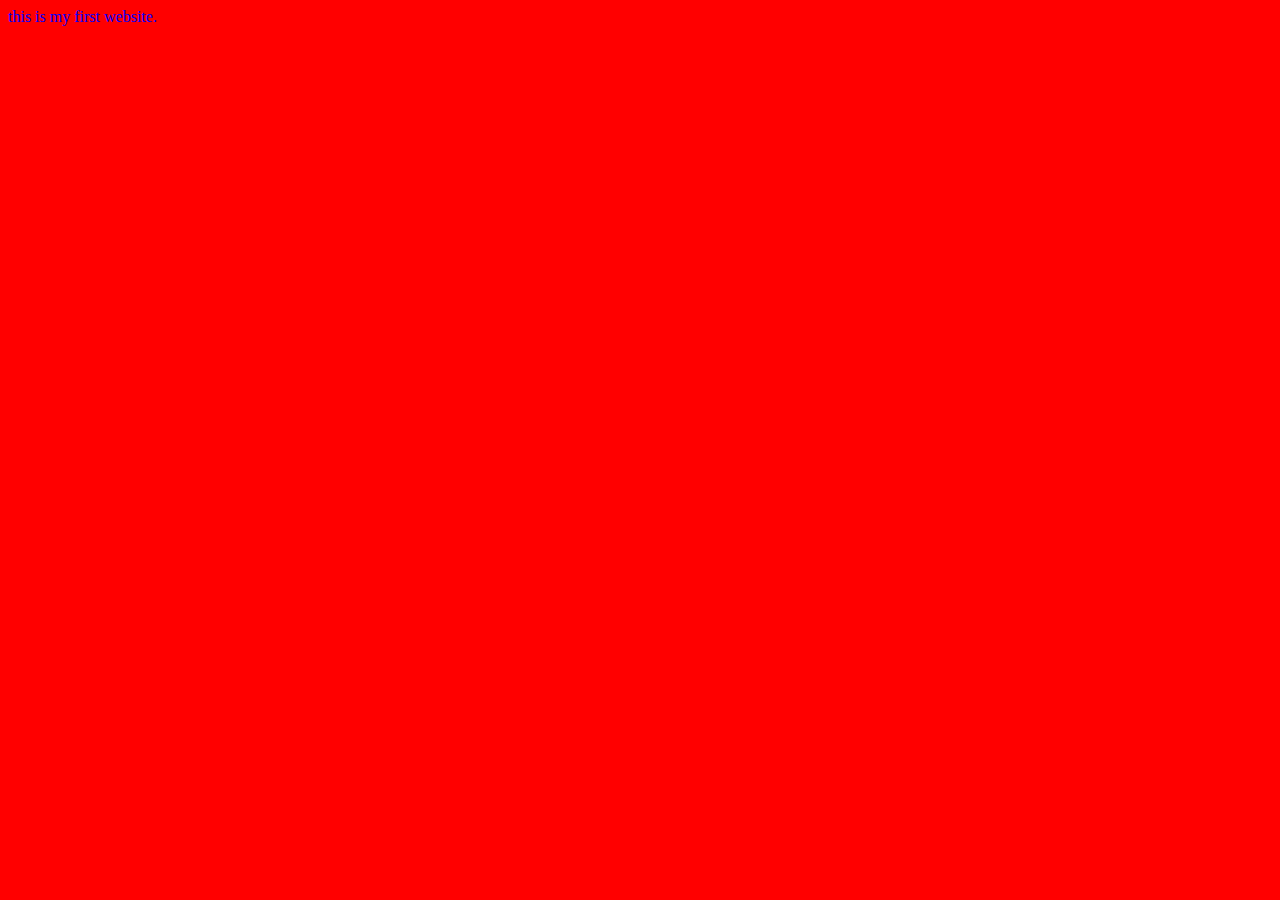
<file: HTML/index.html>
<!DOCTYPE html>
<html lang="en">
<head>
    <meta charset="UTF-8">
    <meta name="viewport" content="width=device-width, initial-scale=1.0">
    <title>first website</title>
    <link rel="stylesheet" href="style.css">
</head>
<body>
    this is my first website.
    <script src="script.js"></script>
</body>
</html>
</file>
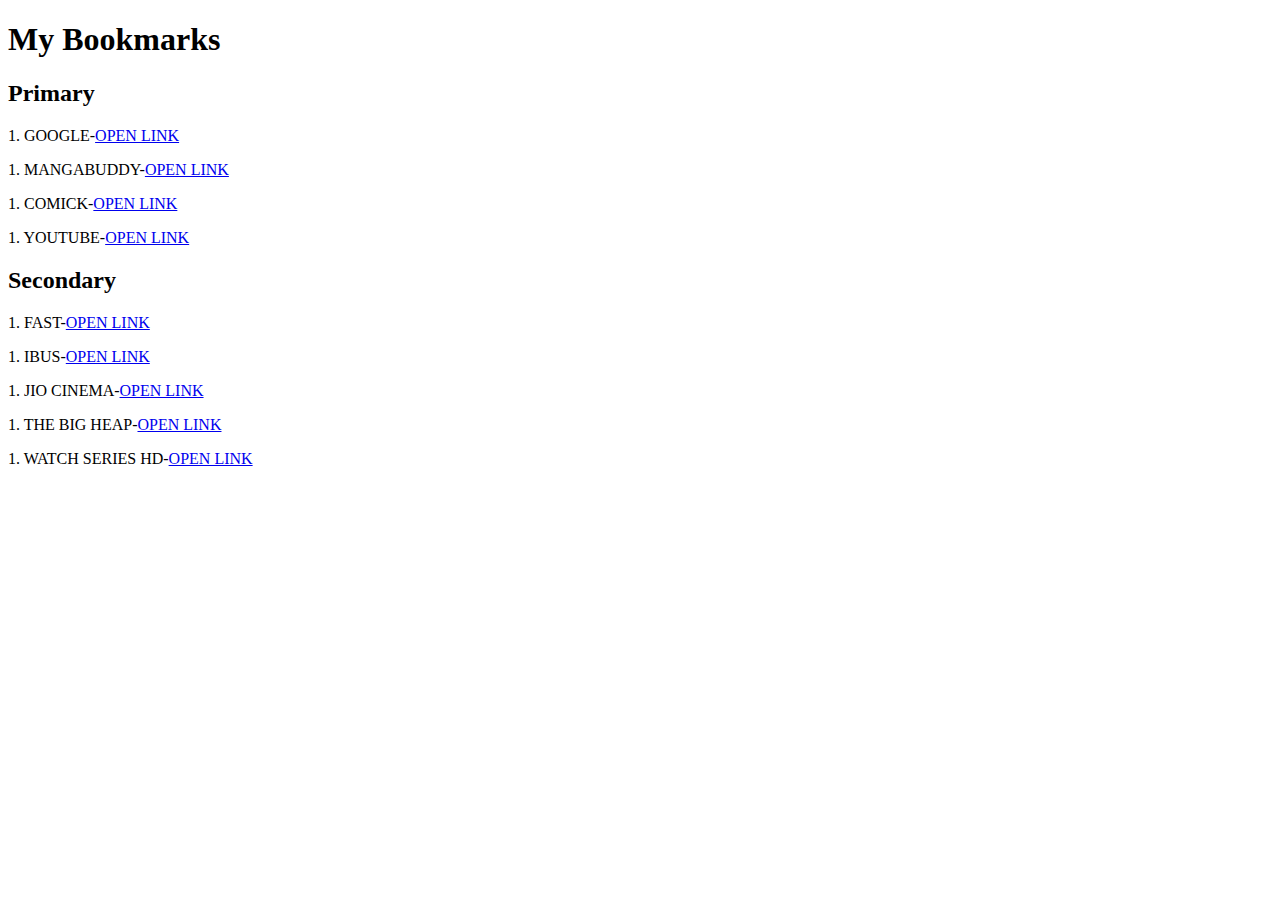
<file: HTML/bookmark.html>
<!DOCTYPE html>
<html lang="en">
<head>
    <meta charset="UTF-8">
    <meta name="viewport" content="width=device-width, initial-scale=1.0">
    <title>BOOKMARK MANAGER</title>
</head>
<body>
    <h1>My Bookmarks</h1>
    <h2>Primary</h2>
    <p>1. GOOGLE-<a target="_blank" href="https://www.google.com/">OPEN LINK</a></p>
    <p>1. MANGABUDDY-<a target="_blank" href="https://mangabuddy.com/users/profile">OPEN LINK</a></p>
    <p>1. COMICK-<a target="_blank" href="https://comick.io/home">OPEN LINK</a></p>
    <p>1. YOUTUBE-<a target="_blank" href="https://www.youtube.com/">OPEN LINK</a></p>
    <h2>Secondary</h2>
    <p>1. FAST-<a target="_blank" href="https://fast.com/">OPEN LINK</a></p>
    <p>1. IBUS-<a target="_blank" href="https://wificustomer.ibustech.com/">OPEN LINK</a></p>
    <p>1. JIO CINEMA-<a target="_blank" href="https://www.jiocinema.com/">OPEN LINK</a></p>
    <p>1. THE BIG HEAP-<a target="_blank" href="https://thebigheap.com/">OPEN LINK</a></p>
    <p>1. WATCH SERIES HD-<a target="_blank" href="https://watchserieshd.org/tv-series/">OPEN LINK</a></p>
</body>
</html>
</file>
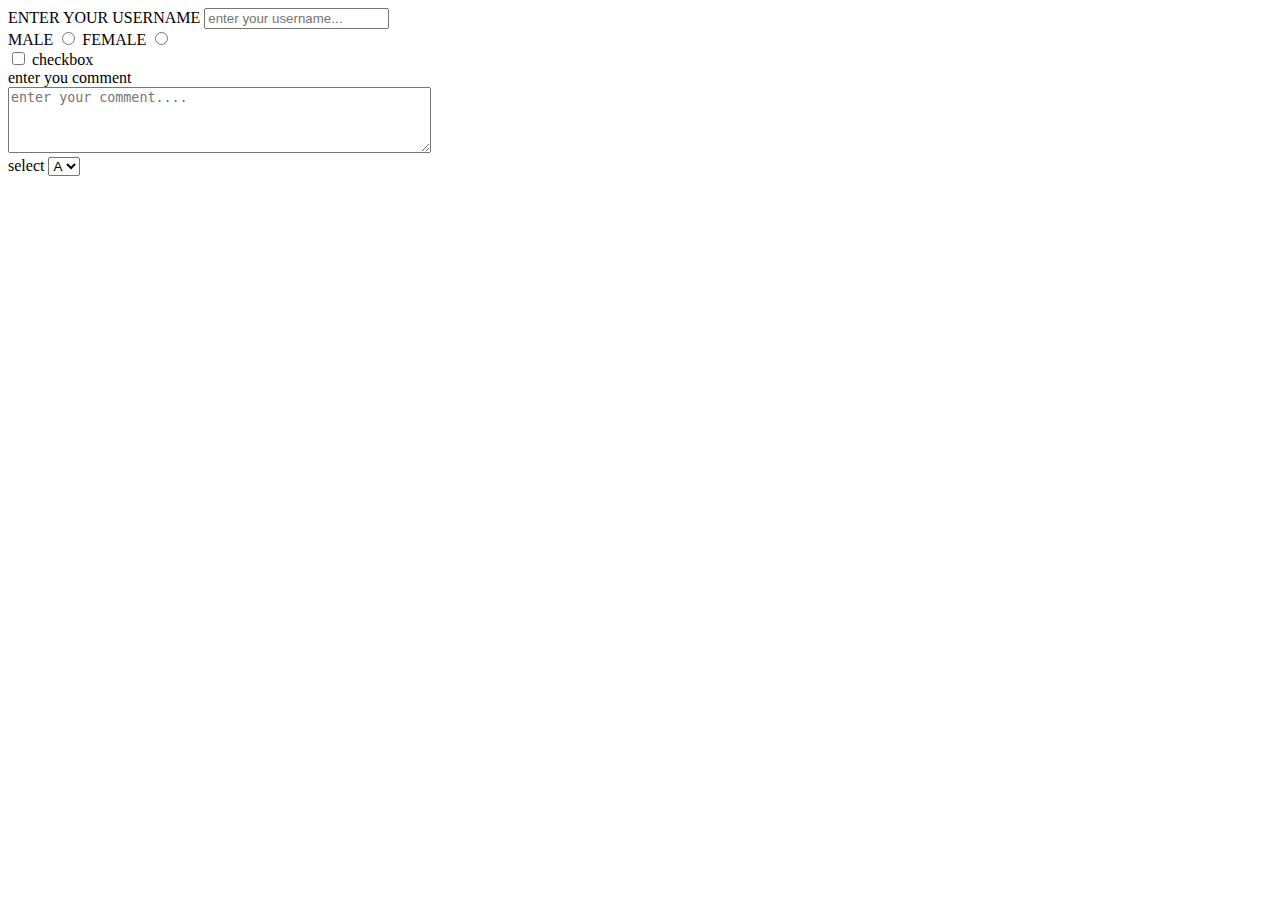
<file: HTML/forms.html>
<!DOCTYPE html>
<html lang="en">
<head>
    <meta charset="UTF-8">
    <meta name="viewport" content="width=device-width, initial-scale=1.0">
    <title>FORMS</title>
</head>
<body>
    <form action="post">
        <div>
            <label for="username">ENTER YOUR USERNAME</label>
            <input type="text" name="username" id="username" placeholder="enter your username...">
        </div>
        <div>
            <label for="male">MALE</label>
            <input type="radio" name="gender" id="male">
            <label for="female">FEMALE</label>
            <input type="radio" name="gender" id="female">
        </div>
        <div>
            <input type="checkbox" name="chechbox" id="checkbox">
            <label for="checkbox">checkbox</label>
        </div>
        <div>
            <label for="text">enter you comment</label>
            <br>
            <textarea name="text" id="text" cols="50" rows="4" placeholder="enter your comment...."></textarea>
        </div>
        <div>
            <label for="select">select</label>
            <select name="select" id="select">
                <option value="A">A</option>
                <option value="B">B</option>
                <option value="C">C</option>
                <option value="D">D</option>
            </select>
        </div>
    </form>
</body>
</html>
</file>
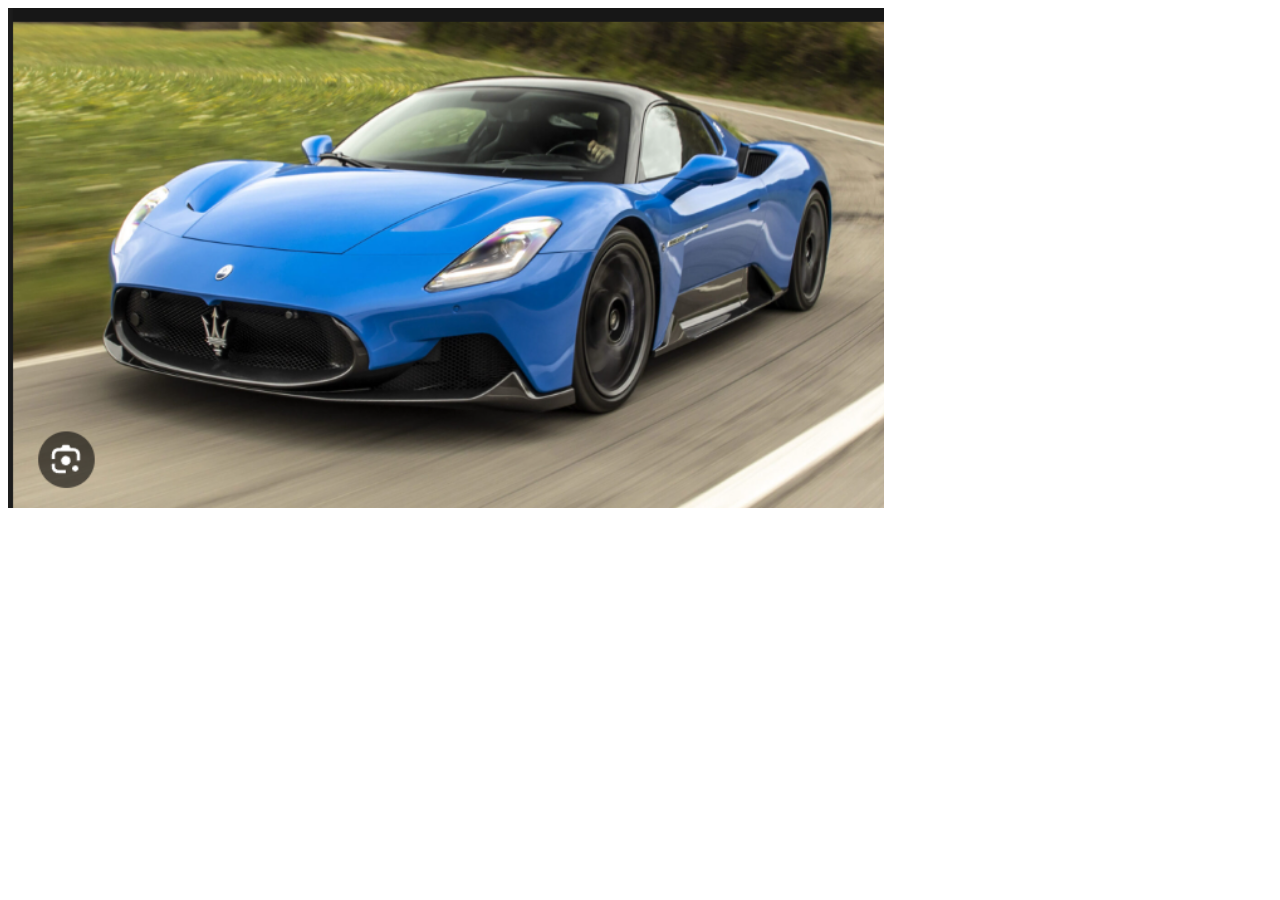
<file: HTML/image.html>
<!DOCTYPE html>
<html lang="en">
<head>
    <meta charset="UTF-8">
    <meta name="viewport" content="width=device-width, initial-scale=1.0">
    <title>IMAGE</title>
</head>
<body>
    <img  height="500" src="car.png" alt="car image">
</body>
</html>
</file>
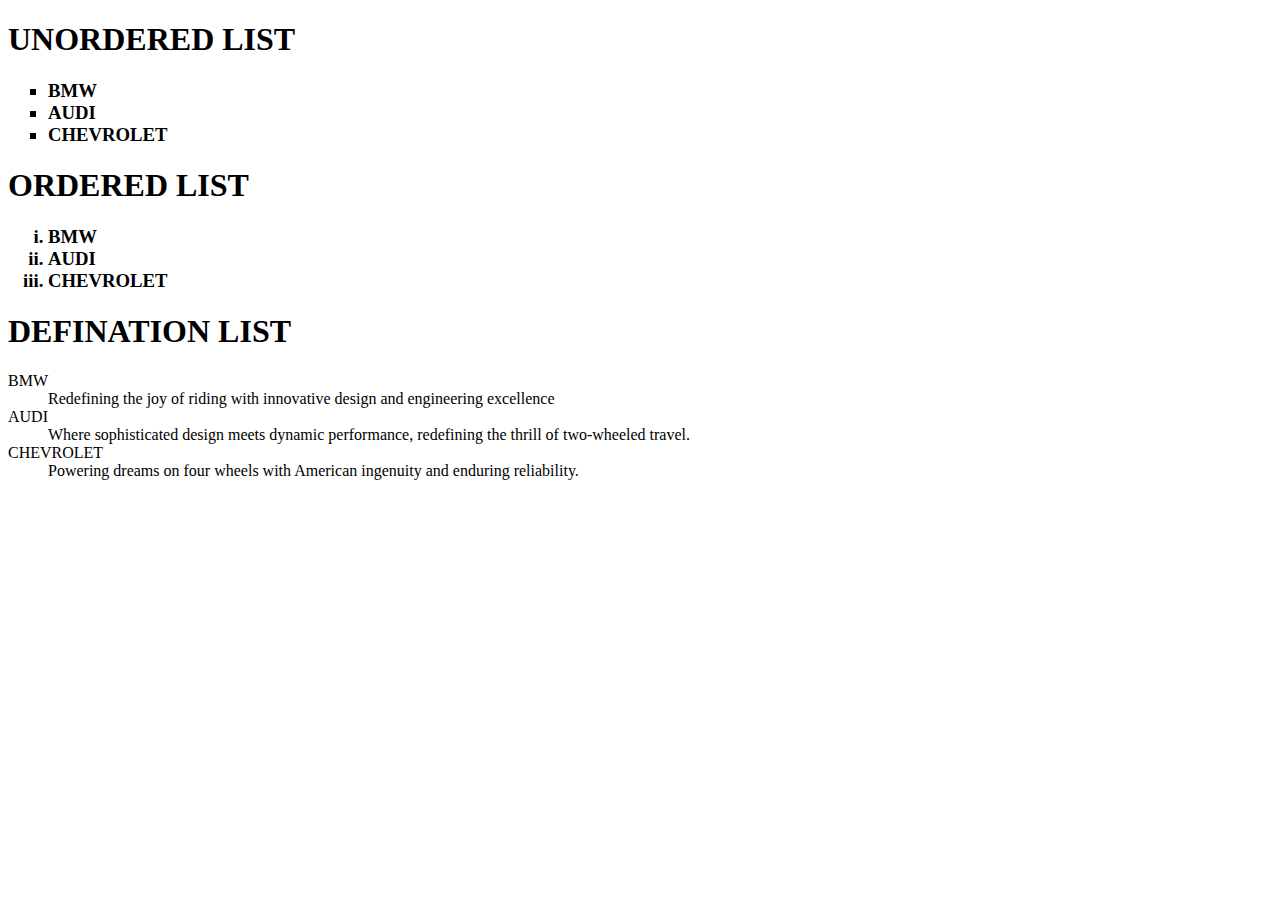
<file: HTML/list.html>
<!DOCTYPE html>
<html lang="en">

<head>
    <meta charset="UTF-8">
    <meta name="viewport" content="width=device-width, initial-scale=1.0">
    <title>LIST</title>
</head>

<body>
    <h1>UNORDERED LIST</h1>
    <h3>
        <ul type="square">
            <li>BMW</li>
            <li>AUDI</li>
            <li>CHEVROLET</li>
        </ul>
    </h3>
    <H1>ORDERED LIST</H1>
    <h3>
        <ol type="i" >
            <li>BMW</li>
            <li>AUDI</li>
            <li>CHEVROLET</li>
        </ol>
    </h3>
    <h1>DEFINATION LIST</h1>

    <dl>
        <dt>BMW</dt>
        <dd>Redefining the joy of riding with innovative design and engineering excellence</dd>
        <dt>AUDI</dt>
        <dd>Where sophisticated design meets dynamic performance, redefining the thrill of two-wheeled travel.</dd>
        <dt>CHEVROLET</dt>
        <dd>Powering dreams on four wheels with American ingenuity and enduring reliability.</dd>
    </dl>

</body>

</html>
</file>
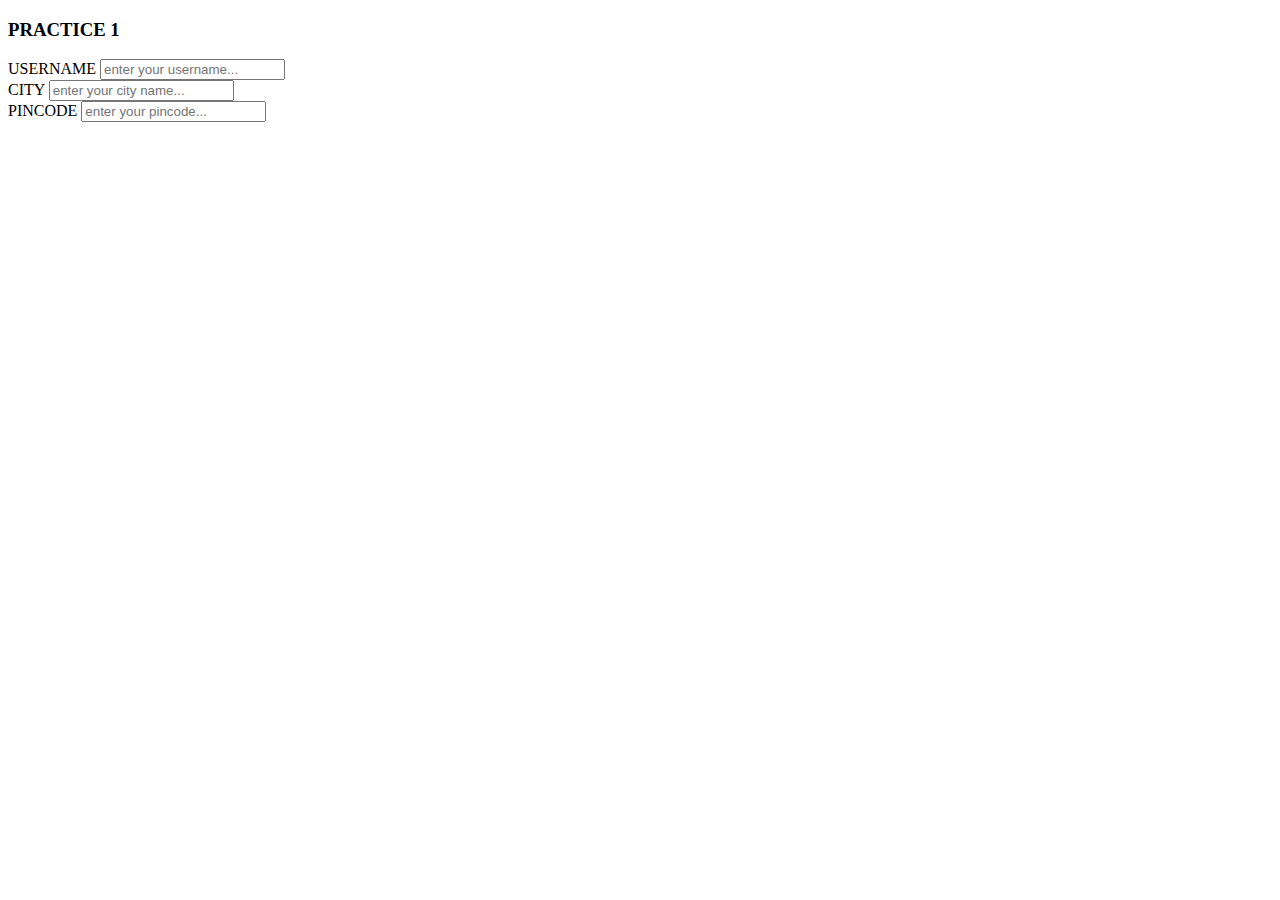
<file: HTML/practice_1.html>
<!DOCTYPE html>
<html lang="en">
<head>
    <meta charset="UTF-8">
    <meta name="viewport" content="width=device-width, initial-scale=1.0">
    <title>practice 1</title>
</head>
<body>
    <h3>PRACTICE 1</h3>
    <div>
        <label for="username">USERNAME</label>
        <input type="text" name="username" id="username" placeholder="enter your username...">
    </div>
    <div>
        <label for="city">CITY</label>
        <input type="text" name="city" id="city" placeholder="enter your city name...">
    </div>
    <div>
        <label for="pincode">PINCODE</label>
        <input type="text" name="pincode" id="pincode" placeholder="enter your pincode...">
    </div>
</body>
</html>
</file>
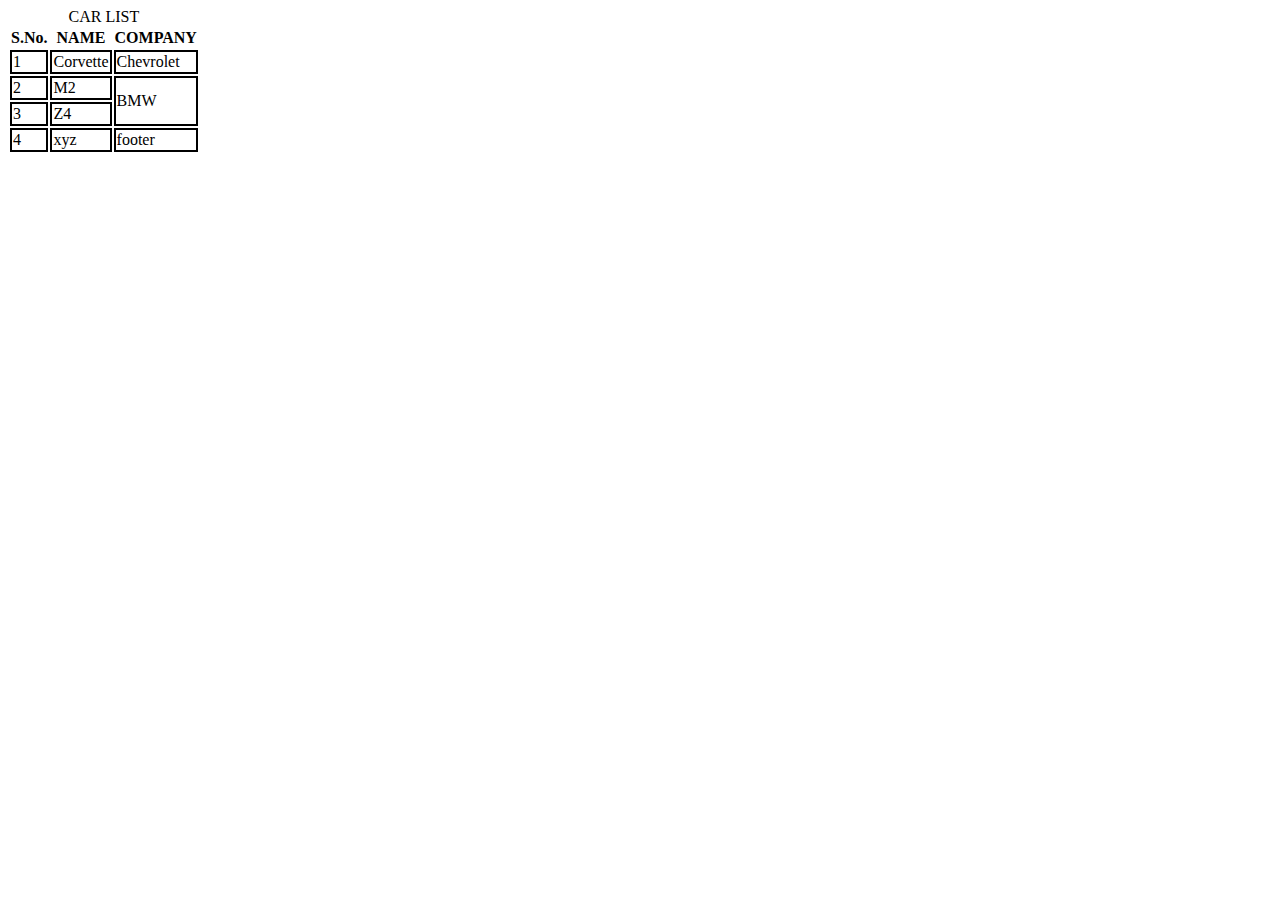
<file: HTML/table.html>
<!DOCTYPE html>
<html lang="en">

<head>
    <meta charset="UTF-8">
    <meta name="viewport" content="width=device-width, initial-scale=1.0">
    <title>TABLE</title>
</head>

<body>
    <link rel="stylesheet" href="style2.css">
    <table>
        <THEad>
            <CAPtion>CAR LIST</CAPtion>
            <tr>
                <th>S.No.</th>
                <th>NAME</th>
                <th>COMPANY</th>
            </tr>
        </THEad>
        <TBOdy>
            <tr>
                <td>1</td>
                <td>Corvette</td>
                <td>Chevrolet</td>
            </tr>
            <tr>
                <td>2</td>
                <td>M2</td>
                <td rowspan="2">BMW</td>
            </tr>
            <tr>
                <td>3</td>
                <td>Z4</td>
            </tr>
        </TBOdy>
        <tfoot>
            <td>4</td>
            <td>xyz</td>
            <td>footer</td>
        </tfoot>
    </table>
</body>

</html>
</file>
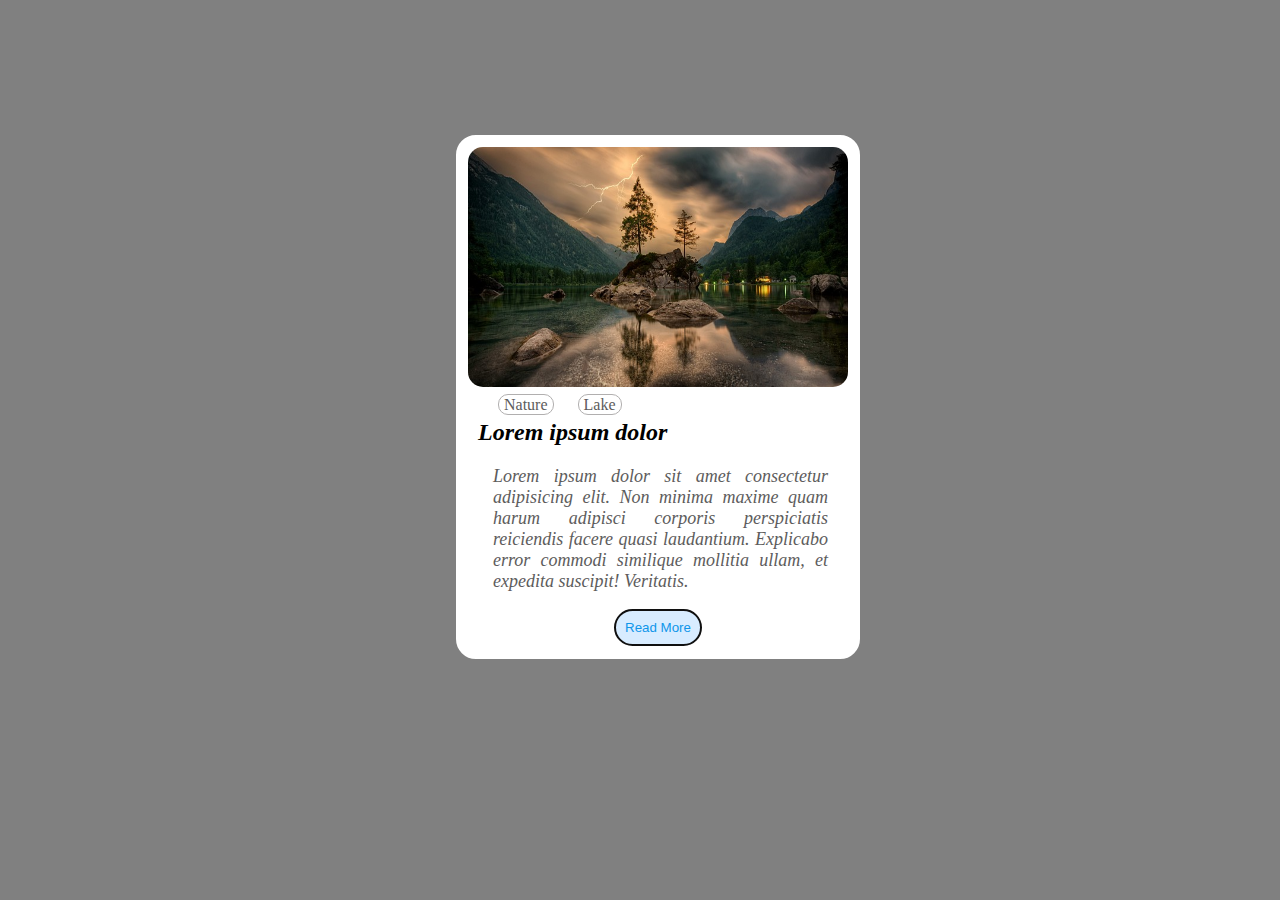
<file: HTML/practice/design_card.html>
<!DOCTYPE html>
<html lang="en">

<head>
    <meta charset="UTF-8">
    <meta name="viewport" content="width=device-width, initial-scale=1.0">
    <title>Design Card Prac</title>
   <link rel="stylesheet" href="design_card_css.css">
</head>

<body>
    <div class="div">
        <img src="1.jpg" alt="nature" class="photo">
        <span class="text" id="new">Nature</span>
        <span class="text">Lake</span>
        <h2 style="margin-left: 20px; margin-top: 5px; font-style: italic;">Lorem ipsum dolor</h2>
        <p class="letter">Lorem ipsum dolor sit amet consectetur adipisicing elit. Non minima maxime quam harum adipisci corporis
            perspiciatis reiciendis facere quasi laudantium. Explicabo error commodi similique mollitia ullam, et
            expedita suscipit! Veritatis.</p>
            <!-- <input type="button" class="Read" placeholder=""> -->
             <div style="text-align: center; border: none;">
            <button type="submit" class="Read" autofocus>Read More</button></div>
    </div>
</body>

</html>
</file>
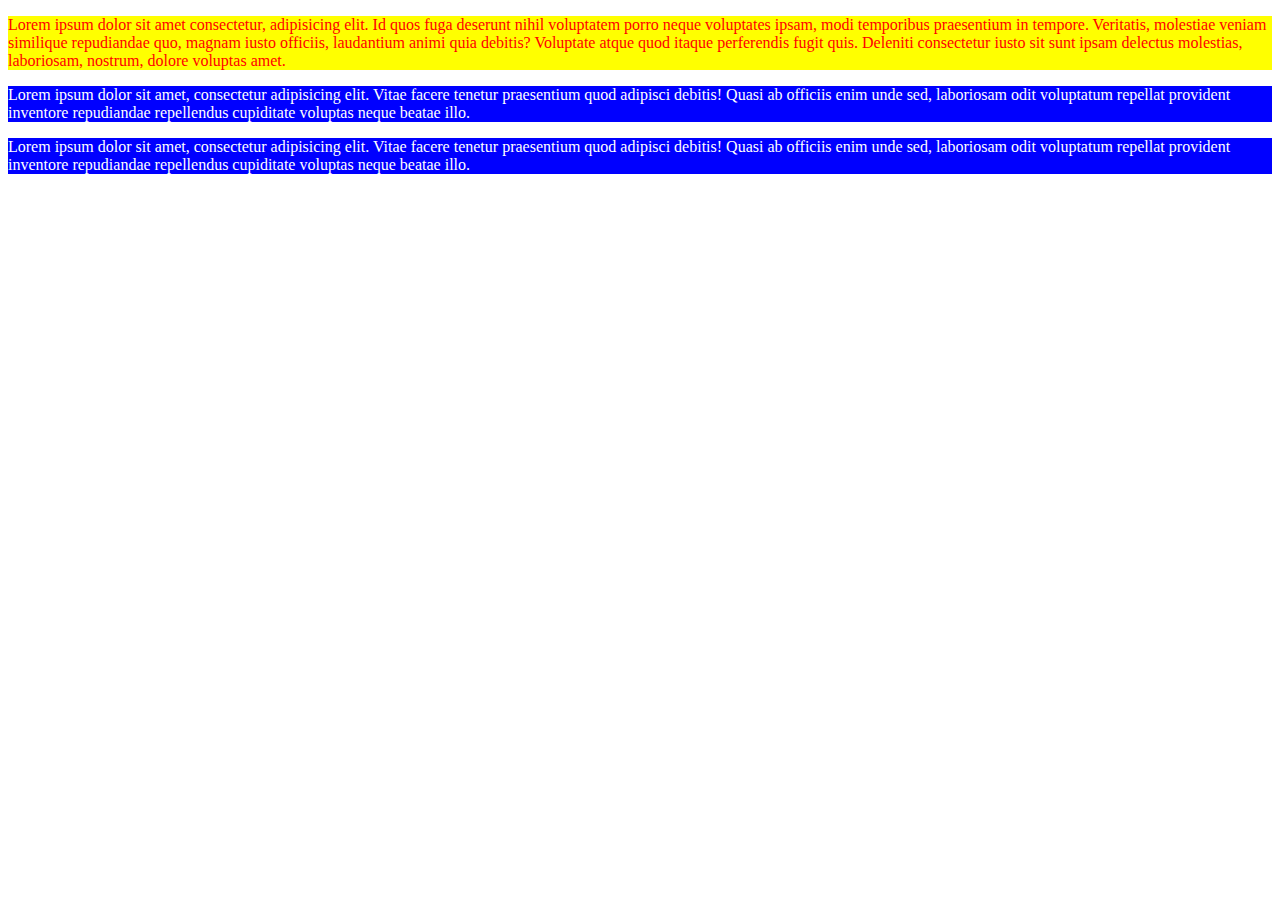
<file: HTML/practice/exercise2.html>
<!DOCTYPE html>
<html lang="en">

<head>
    <meta charset="UTF-8">
    <meta name="viewport" content="width=device-width, initial-scale=1.0">
    <title>exersize 2</title>
    <style>
        div p{
            color: white;
            background-color: blue;
        }
        div :first-child{
            background-color: yellow;
            color: red;
        }
    </style>
</head>

<body>
    <div>
        <p>Lorem ipsum dolor sit amet consectetur, adipisicing elit. Id quos fuga deserunt nihil voluptatem porro neque
            voluptates ipsam, modi temporibus praesentium in tempore. Veritatis, molestiae veniam similique repudiandae
            quo, magnam iusto officiis, laudantium animi quia debitis? Voluptate atque quod itaque perferendis fugit
            quis. Deleniti consectetur iusto sit sunt ipsam delectus molestias, laboriosam, nostrum, dolore voluptas
            amet.
        </p>
        <p>Lorem ipsum dolor sit amet, consectetur adipisicing elit. Vitae facere tenetur praesentium quod adipisci
            debitis! Quasi ab officiis enim unde sed, laboriosam odit voluptatum repellat provident inventore
            repudiandae repellendus cupiditate voluptas neque beatae illo.</p>

        <p>Lorem ipsum dolor sit amet, consectetur adipisicing elit. Vitae facere tenetur praesentium quod adipisci
            debitis! Quasi ab officiis enim unde sed, laboriosam odit voluptatum repellat provident inventore
            repudiandae repellendus cupiditate voluptas neque beatae illo.</p>
    </div>
</body>

</html>
</file>
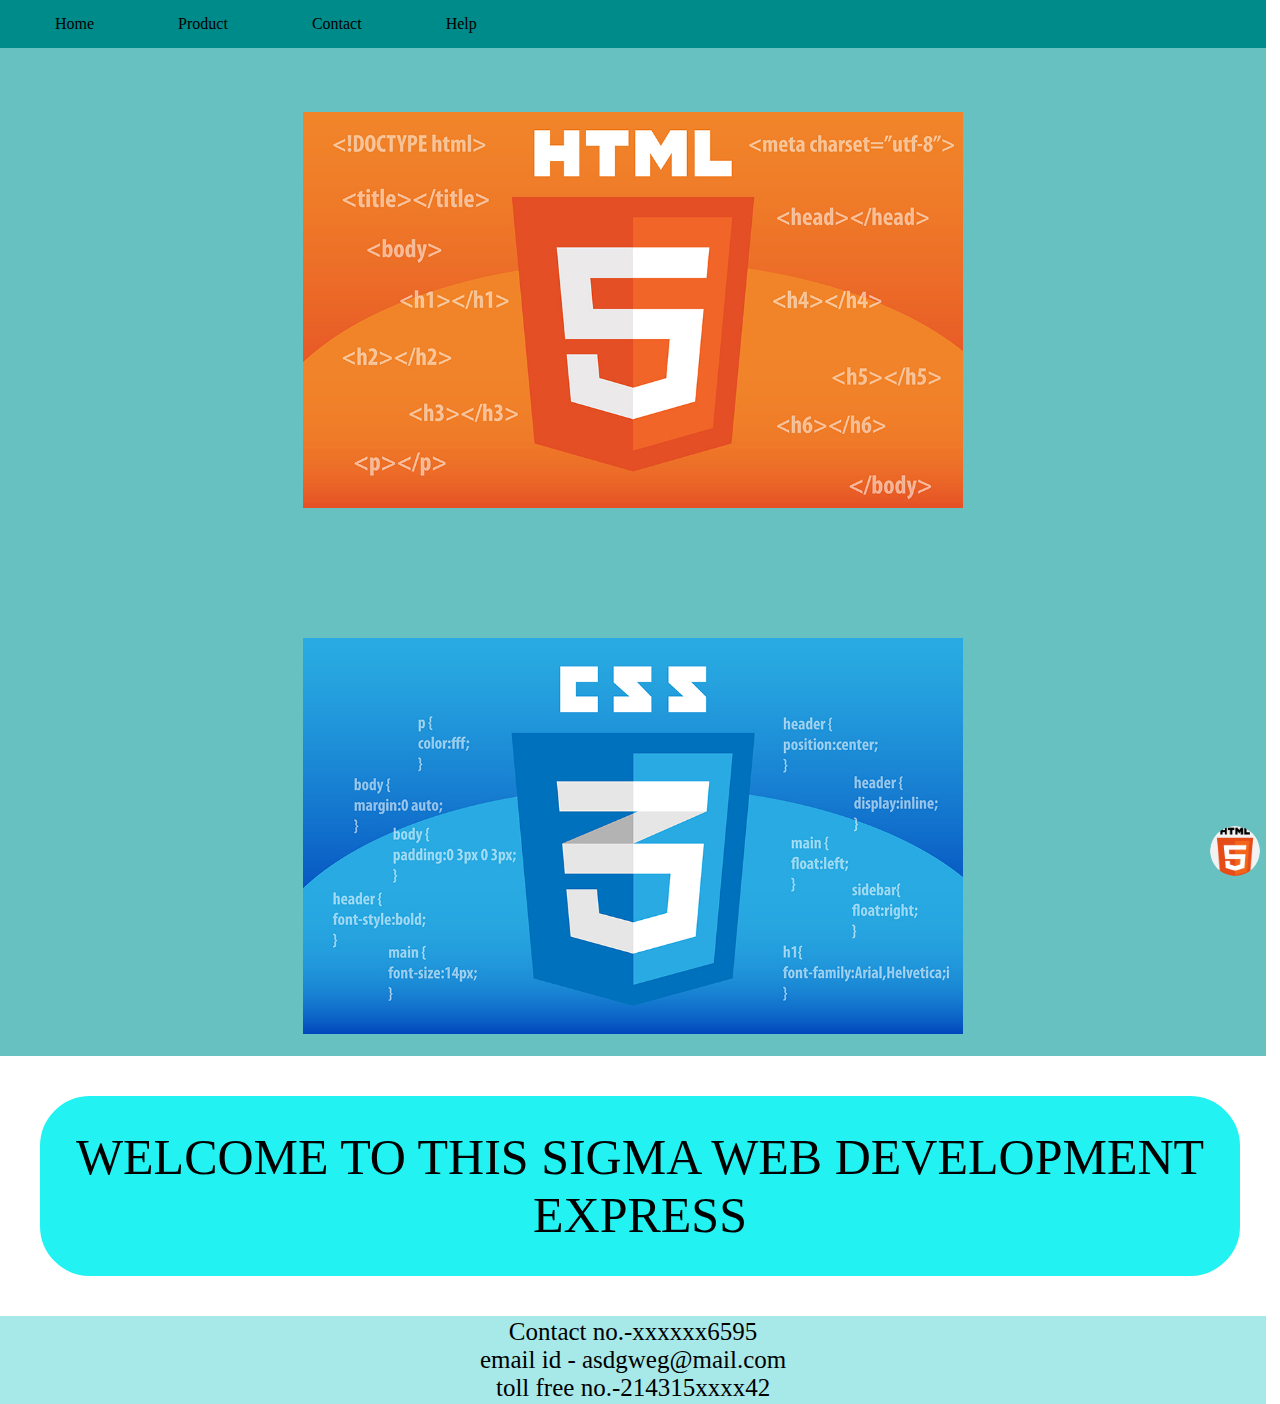
<file: HTML/practice/exercise5.html>
<!DOCTYPE html>
<html lang="en">

<head>
    <meta charset="UTF-8">
    <meta name="viewport" content="width=device-width, initial-scale=1.0">
    <title>Exercise-5</title>
    <link rel="stylesheet" href="exercise5CSS.css">
</head>

<body>
    <header>
        <nav>
            <ul>
                <li>Home</li>
                <li>Product</li>
                <li>Contact</li>
                <li>Help</li>
            </ul>
        </nav>
    </header>
    <div class="first">
        <img src="html.jpg" alt="HTML image" class="img" id="s1">
        <img src="css.png" alt="CSS image" class="img" id="s2">
    </div>
    <div class="sec">WELCOME TO THIS SIGMA WEB DEVELOPMENT EXPRESS</div>
    <footer>
        <div class="thrid">
            <ol>
                <li>Contact no.-xxxxxx6595</li>
                <li>email id - asdgweg@mail.com</li>
                <li>toll free no.-214315xxxx42</li>
            </ol>
        </div>
        <div class="logo">
            <img src="htmllogo.png" alt="html logo">
        </div>
    </footer>
</body>

</html>
</file>
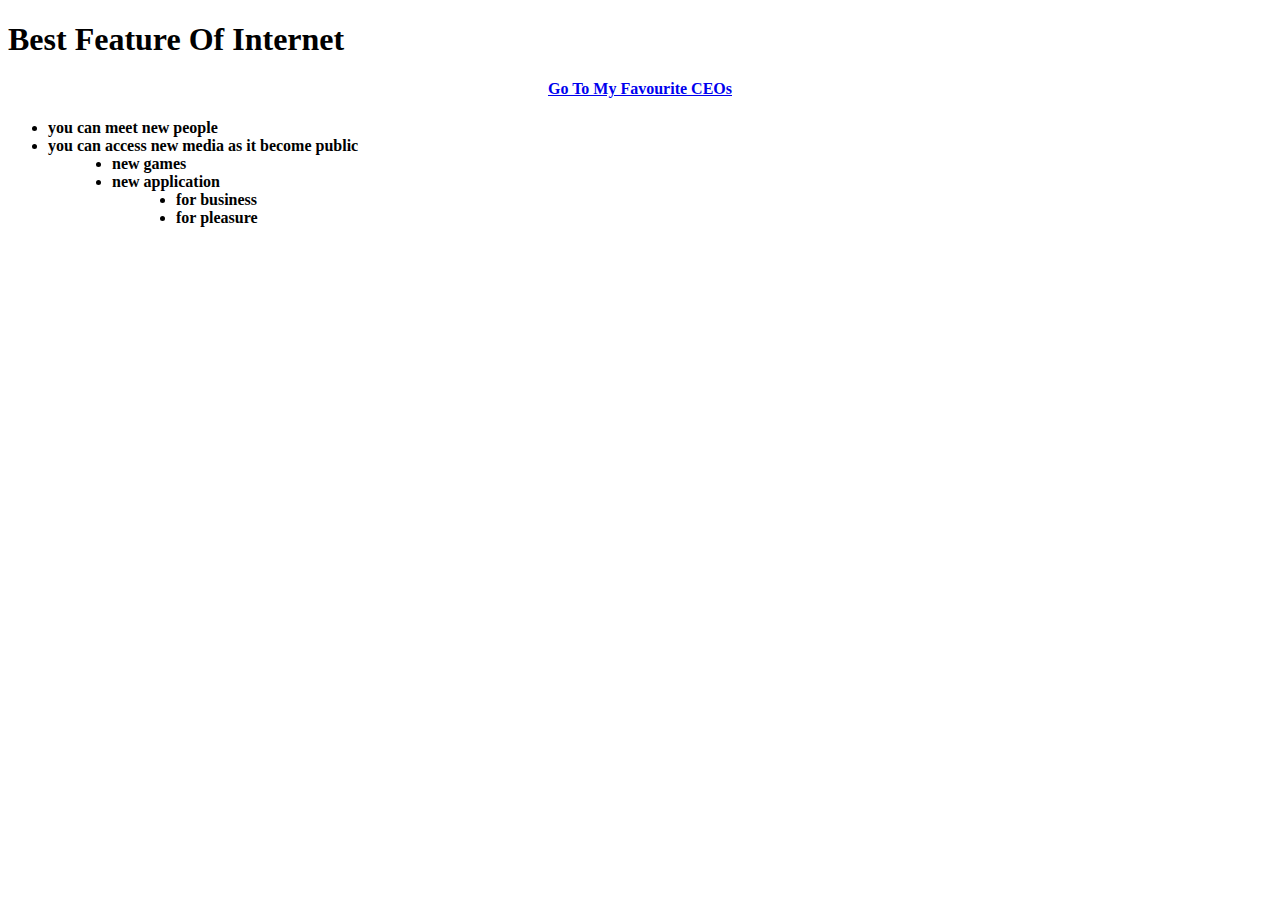
<file: HTML/practice/prac1.html>
<!DOCTYPE html>
<html lang="en">
<head>
    <meta charset="UTF-8">
    <meta name="viewport" content="width=device-width, initial-scale=1.0">
    <title>Favourite Feature</title>
</head>
<body>
    <h1>Best Feature Of Internet</h1>
    <h4 style="text-align: center;">
    <a href="prac1a.html" style="text-align: center;">Go To My Favourite CEOs</a></h4>
    <b>
    <ul>
        <li>you can meet new people</li>
        <li>you can access new media as it become public</li>
        <li style="margin-left: 4em;">new games</li>
        <li style="margin-left: 4em;">new application</li>
        <li style="margin-left: 8em;">for business</li>
        <li style="margin-left: 8em;">for pleasure</li>
    </ul></b>
</body>
</html>
</file>
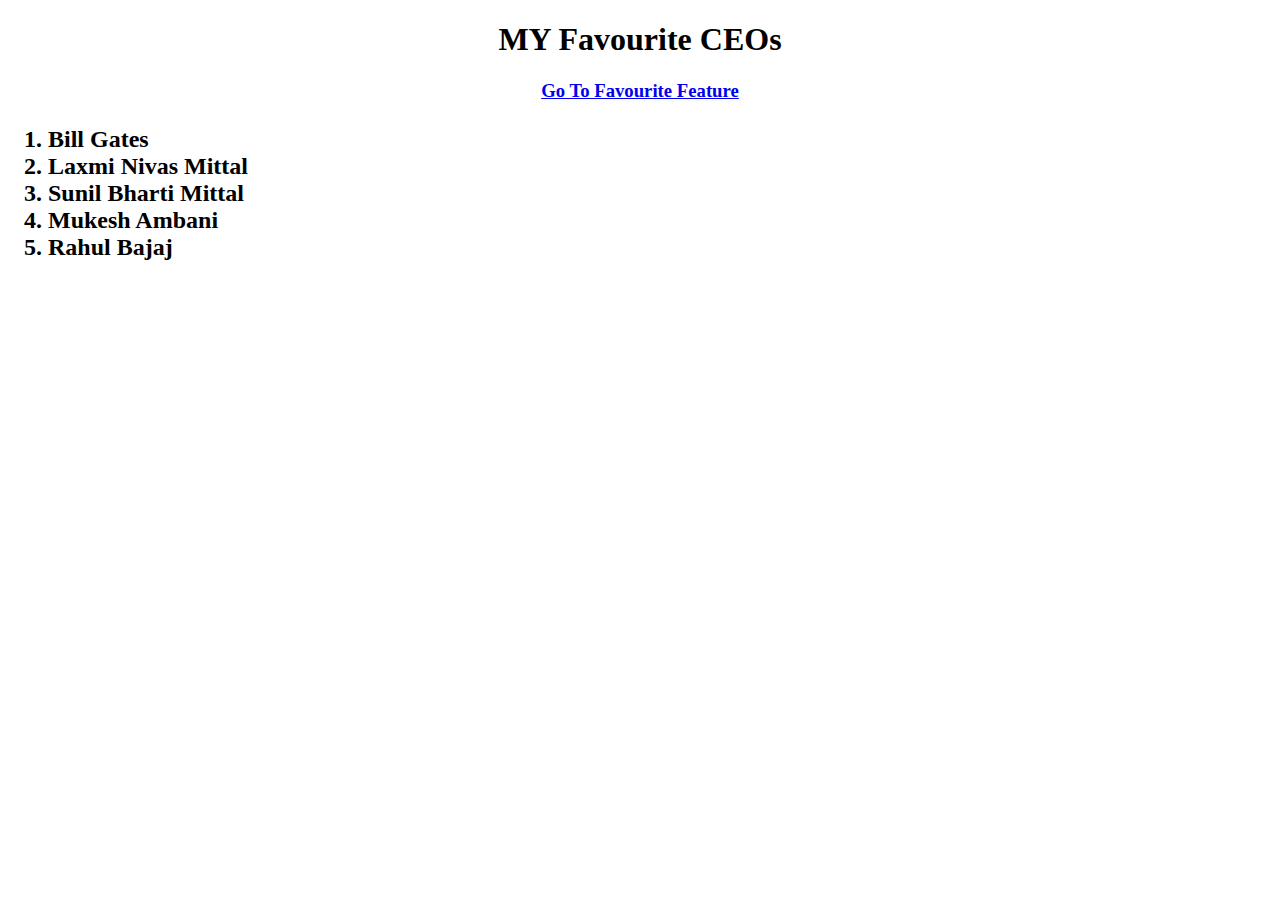
<file: HTML/practice/prac1a.html>
<!DOCTYPE html>
<html lang="en">

<head>
    <meta charset="UTF-8">
    <meta name="viewport" content="width=device-width, initial-scale=1.0">
    <title>My Favorite CEOs</title>
</head>

<body>
    <h1 style="text-align: center;">MY Favourite CEOs</h1>

    <h3 style="text-align: center;">
        <a href="prac1.html" style="text-align: center;">Go To Favourite Feature</a>
    </h3>
    <b>
        <ol type="1" style="font-size: 24px;">
            <li>Bill Gates</li>
            <li>Laxmi Nivas Mittal</li>
            <li>Sunil Bharti Mittal</li>
            <li>Mukesh Ambani</li>
            <li>Rahul Bajaj</li>
        </ol>
    </b>
</body>

</html>
</file>
<file: HTML/style.css>
body{
    background-color: red;
    color:blue;
}
</file>
<file: HTML/style2.css>
td{
    border: 2px solid black;
}
</file>
<file: HTML/practice/design_card_css.css>
body{
    background-color: grey;
}
.div{
    background-color: white;
    border: solid white 2px;
    height: 520px;
    width: 400px;
    margin-left: 35vw;
    margin-top: 15vh;
    border-radius: 20px;
}

.photo {
    height: 240px;
    width: 380px;
    position: relative;
    left: 10px;
    top: 10px;
    margin-bottom: 15px;
    border-radius: 15px;

}

.text {
    border: solid rgb(177, 175, 175) 1px;
    margin-left: 10px;
    margin-right: 10px;
    padding: 1px;
    padding-left: 5px;
    padding-right: 5px;
    border-radius: 10px;
    color: rgb(93, 92, 92);
}

#new {
    margin-left: 40px;
}
.letter{
    font-size: 18px;
    margin-left: 35px;
    margin-top: 0px;
    text-align: justify;
    margin-right: 30px;
    color: rgb(93, 92, 92);
    font-style: italic;
}
.Read{
   border-radius: 20px;
   background-color: rgb(216, 236, 255);
   padding: 10px;
   color: rgb(14, 150, 234);
   border:none;
   cursor: pointer;
   
}
.Read:hover{
    background-color: rgba(132, 255, 255, 0.697);
    color: rgba(61, 138, 254, 0.679);
}
</file>
<file: HTML/practice/exercise5CSS.css>
* {
    margin: 0;
    padding: 0;
    box-sizing: border-box;
}

nav {
    list-style: none;
    background-color: darkcyan;
    box-sizing: border-box;
    padding: 15px;
    width: 98.92vw;
    position: fixed;
    box-sizing: border-box;
    margin: 0;
}

ul li {
    display: inline;
    padding: 40px;
}

.first {
    box-sizing: border-box;
    min-height: 85vh;
    width: 98.92vw;
    background-color: rgb(103, 193, 193);
    border: solid rgb(103, 193, 193) 2px;
    display: flex;
    justify-content: space-around;
    align-items: center;
    flex-wrap: wrap;
}

.img {
    max-width: 700px;
    padding: 20px;
    margin-top: 90px;
}

.sec {
    font-size: 50px;
    padding: 30px;
    background-color: rgb(35, 242, 242);
    border: solid rgb(35, 242, 242) 2px;
    text-align: center;
    border-radius: 50px;
    margin: 40px;
}

.thrid {
    background-color: rgb(167, 232, 232);
    border: solid rgb(167, 232, 232) 2px;
    text-align: center;
    width: 98.92vw;
    margin: 0;
    box-sizing: border-box;
}

ol li {
    list-style: none;
    font-size: 25px;
}

.logo {
    position: fixed;
    bottom: 20px;
    right: 20px;
    z-index: 20;
}

.logo img {
    width: 50px;
    height: 50px;
    border-radius: 25px;
}
</file>
